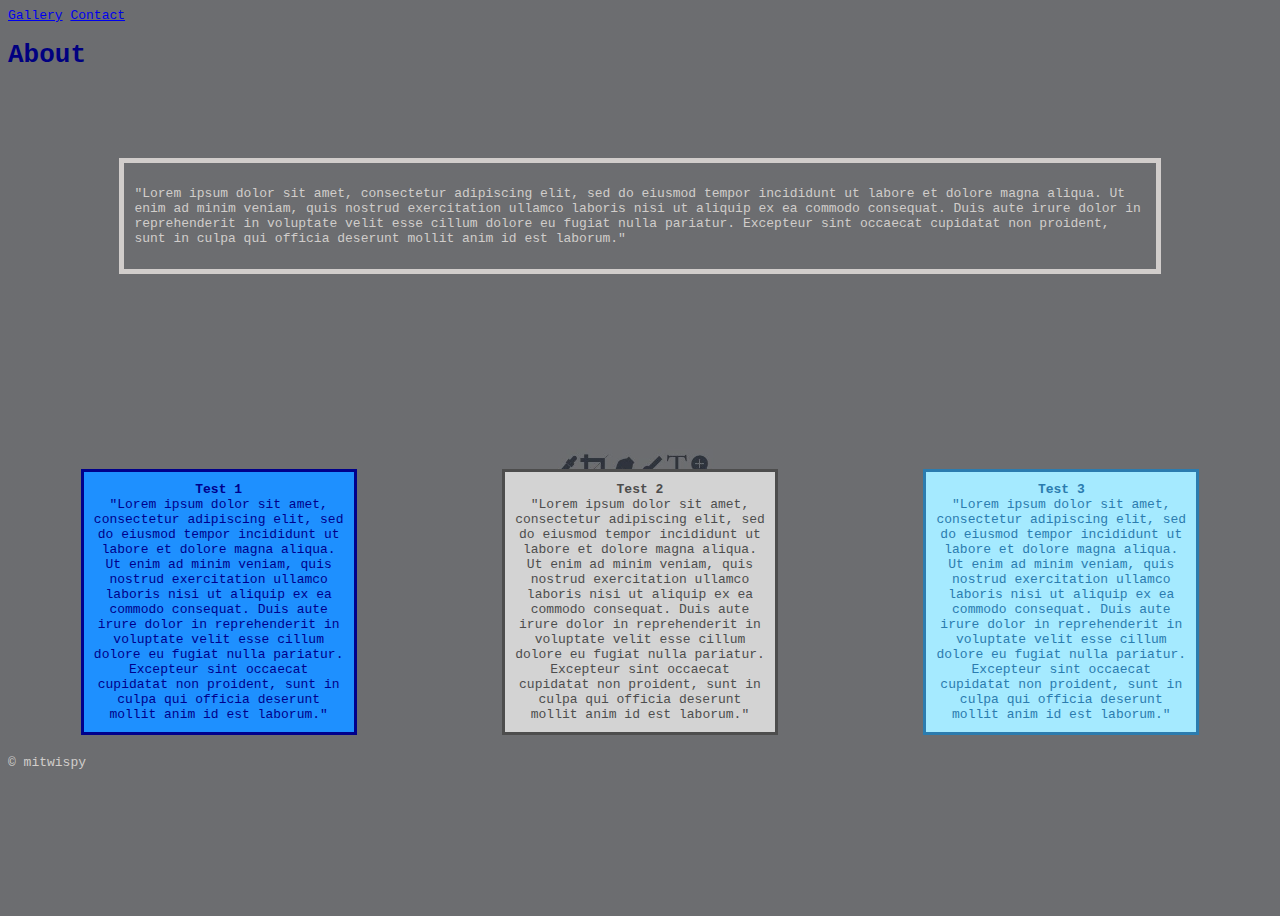
<file: index.html>
<!DOCTYPE html>
<html lang="en">

<head>
    <meta charset="utf-8">
    <title>Will o' the Wisp</title>
    <link rel="stylesheet" type="text/css" href="resources/css/styles.css">
    <style>

    </style>

</head>

<body>

    <header>
        <nav>
            <a href="gallery.html">Gallery</a>
            <a href="contact.html">Contact</a>
        </nav>
    </header>

    <h1 style="color:navy">About</h1>

    <main>
<br><br><br><br>
        <div class="centered">
            <p>"Lorem ipsum dolor sit amet, consectetur adipiscing elit, sed do eiusmod tempor incididunt ut labore et dolore magna aliqua. Ut enim ad minim veniam, quis nostrud exercitation ullamco laboris nisi ut aliquip ex ea commodo consequat. Duis aute irure dolor in reprehenderit in voluptate velit esse cillum dolore eu fugiat nulla pariatur. Excepteur sint occaecat cupidatat non proident, sunt in culpa qui officia deserunt mollit anim id est laborum."</p>

        </div>
<br><br><br><br><br><br><br><br><br><br><br><br>
            <div class="formatboi">
                <p id="box" class="item"><strong>Test 1</strong><br>"Lorem ipsum dolor sit amet, consectetur adipiscing elit, sed do eiusmod tempor incididunt ut labore et dolore magna aliqua. Ut enim ad minim veniam, quis nostrud exercitation ullamco laboris nisi ut aliquip ex ea commodo consequat. Duis aute irure dolor in reprehenderit in voluptate velit esse cillum dolore eu fugiat nulla pariatur. Excepteur sint occaecat cupidatat non proident, sunt in culpa qui officia deserunt mollit anim id est laborum."
                </p>
                
                <p id="boxing" class="item"><strong>Test 2</strong><br>"Lorem ipsum dolor sit amet, consectetur adipiscing elit, sed do eiusmod tempor incididunt ut labore et dolore magna aliqua. Ut enim ad minim veniam, quis nostrud exercitation ullamco laboris nisi ut aliquip ex ea commodo consequat. Duis aute irure dolor in reprehenderit in voluptate velit esse cillum dolore eu fugiat nulla pariatur. Excepteur sint occaecat cupidatat non proident, sunt in culpa qui officia deserunt mollit anim id est laborum."</p>
                
                <p id="boxer" class="item"><strong>Test 3</strong><br>"Lorem ipsum dolor sit amet, consectetur adipiscing elit, sed do eiusmod tempor incididunt ut labore et dolore magna aliqua. Ut enim ad minim veniam, quis nostrud exercitation ullamco laboris nisi ut aliquip ex ea commodo consequat. Duis aute irure dolor in reprehenderit in voluptate velit esse cillum dolore eu fugiat nulla pariatur. Excepteur sint occaecat cupidatat non proident, sunt in culpa qui officia deserunt mollit anim id est laborum."</p>

            </div>

    </main>
    
    <br><footer>&copy; mitwispy</footer>

</body>
</html>
</file>
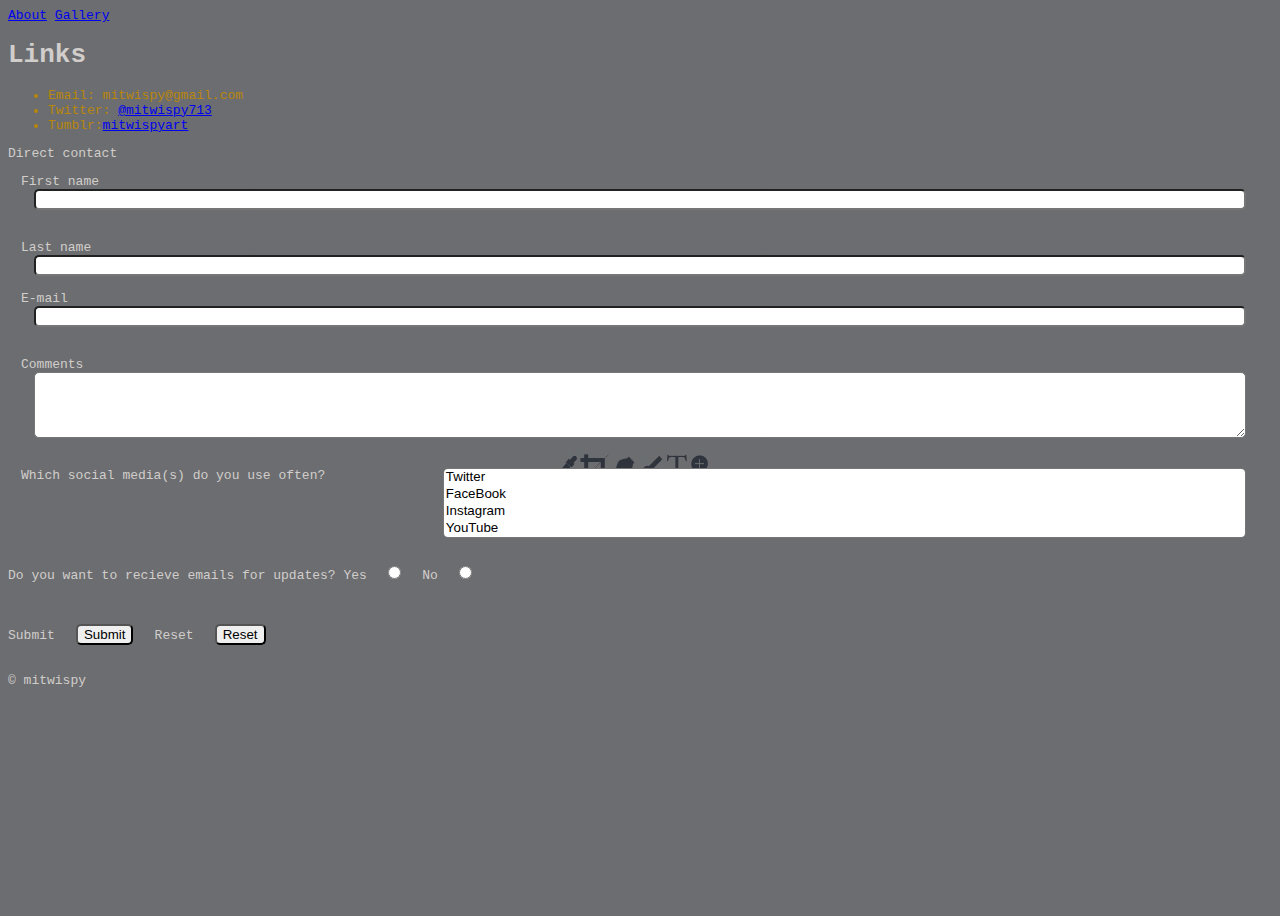
<file: contact.html>
<!DOCTYPE html>
<html lang="en">

<head>
    <meta charset="utf-8">
    <title>Contact</title>
    <link rel="stylesheet" type="text/css" href="resources/css/styles.css">
</head>

<body>

    <header>
        <nav>
            <a href="index.html">About</a>
            <a href="gallery.html">Gallery</a>
        </nav>
    </header>
    <main>
        <h1>Links</h1>
        <p>
            <ul>
                <li>Email: mitwispy@gmail.com
                <li>Twitter: <a href="https://twitter.com/mitwispy713">@mitwispy713</a>
                <li>Tumblr:<a href="https://mitwispyart.tumblr.com/">mitwispyart</a>
            </ul>
            <p>Direct contact</p>

            <form action="results.html">
                <p class="pleasework">
                    <label for="firstname">First name</label>
                    <input type="text" name="firstname" id="firstname">
                    <br><br>
                    <label for="lastname">Last name</label>
                    <input for="text" name="lastname" id="lastname">
                    <br>
                    <label for="email">E-mail</label>
                    <input type="text" name="email" id="email">
                </p>
                <br><br>
                <p class="pleasework">
                    <label for="comments">Comments</label>
                    <textarea name="comments" id="comments" rows="4" cols="30"></textarea>
                </p>
                <br><br>
                <p class="pleasework2">

                    <label for="socialmedia">Which social media(s) do you use often?</label>
                    <select name="socialmedia" id="socialmedia" multiple>
                        <option value="twit">Twitter</option>
                        <option value="face">FaceBook</option>
                        <option value="inst">Instagram</option>
                        <option value="you">YouTube</option>
                        <option value="tumb">Tumblr</option>
                        <option value="tik">TikTok</option>
                    </select>

                </p>

                <br>
                <p>
                    <label for="emailupdates">Do you want to recieve emails for updates?</label>

                    <label for="yes">Yes</label>
                    <input type="radio" name="emailupdates" value="yes">

                    <label for="no">No</label>
                    <input type="radio" name="emailupdates" value="no">
                </p>
                <br>
                <p class="pleasewor">
                    <label for="submit">Submit</label>
                    <input type="submit" id="submit">

                    <label for="reset">Reset</label>
                    <input type="reset" id="reset">

                </p>

            </form>
    </main>
<br>
    <footer>&copy; mitwispy</footer>
</body></html>
</file>
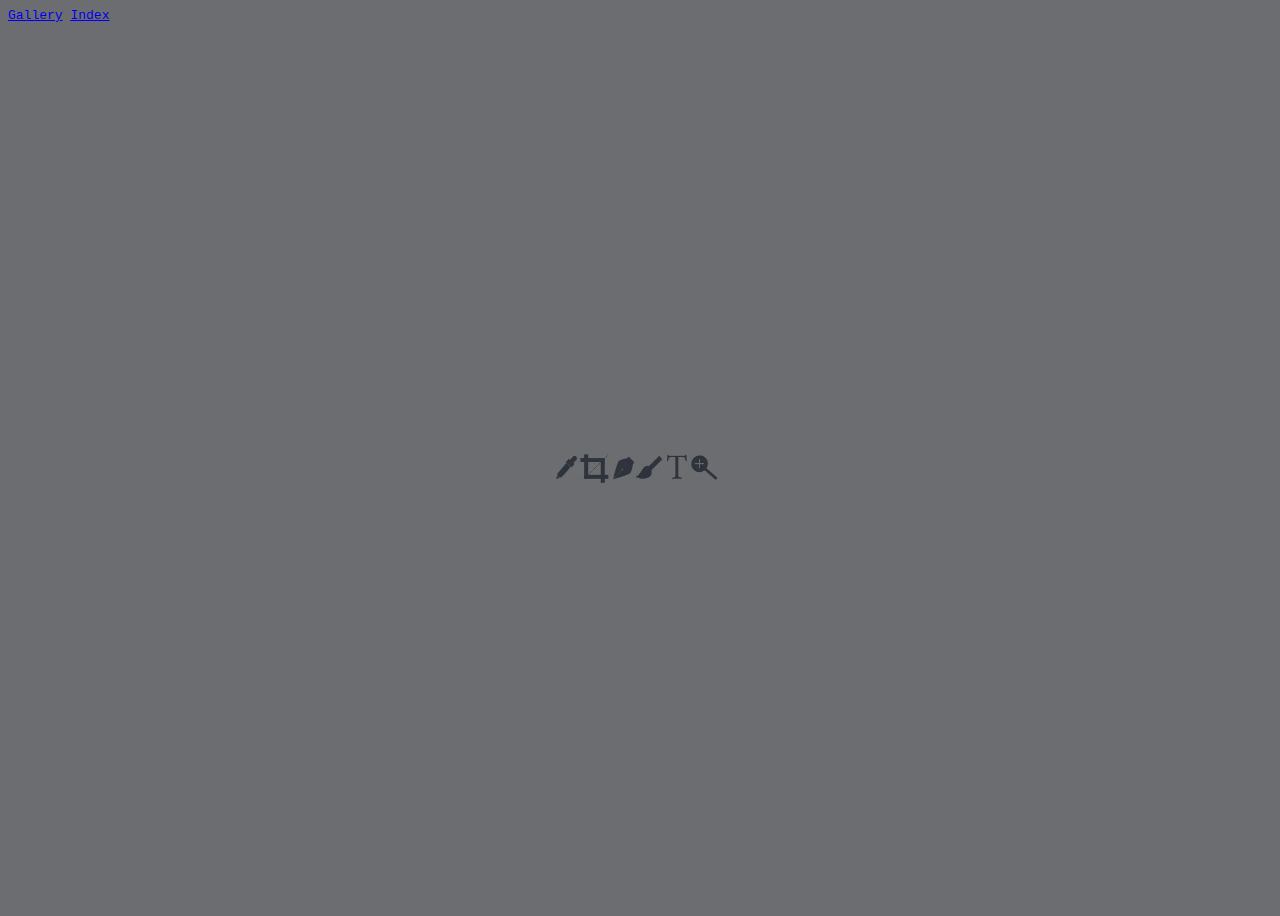
<file: contacttest.html>
<!DOCTYPE html>
<html lang="en">
<head>
    <meta charset="utf-8">
    <title>Contact test</title>
    <link rel="stylesheet" type="text/css" href="resources/css/styles.css">
</head>
<body>
    
    <header>
        <nav>
            <a href="gallery.html">Gallery</a>
            <a href="index.html">Index</a>
        </nav>
    </header>
    
    <forms>
    

        
        
    
    
    
    
    
    
    </forms>
</body>
</html>
</file>
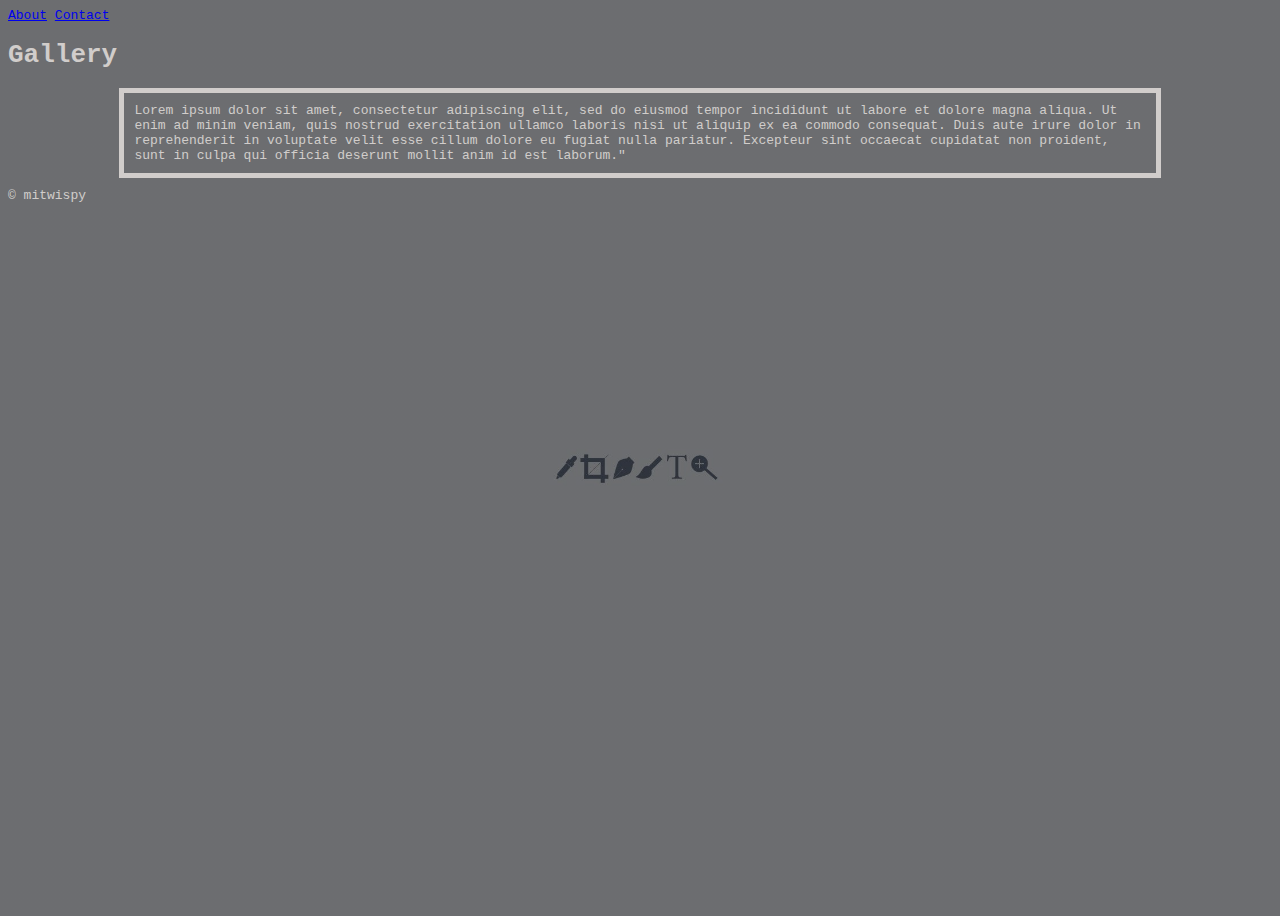
<file: gallery.html>
<!DOCTYPE html>
<html lang="en">

<head>
    <meta charset="utf-8">
    <title>Gallery</title>
    <link rel="stylesheet" type="text/css" href="resources/css/styles.css">
</head>

<header>
    <nav>
        <a href="index.html">About</a>
        <a href="contact.html">Contact</a>
    </nav>
</header>
<body>
    <main>
        <h1>Gallery</h1>
        <p id class=centered>Lorem ipsum dolor sit amet, consectetur adipiscing elit, sed do eiusmod tempor incididunt ut labore et dolore magna aliqua. Ut enim ad minim veniam, quis nostrud exercitation ullamco laboris nisi ut aliquip ex ea commodo consequat. Duis aute irure dolor in reprehenderit in voluptate velit esse cillum dolore eu fugiat nulla pariatur. Excepteur sint occaecat cupidatat non proident, sunt in culpa qui officia deserunt mollit anim id est laborum."</p>
    </main>
<footer>&copy; mitwispy</footer>
</body>
</html>
</file>
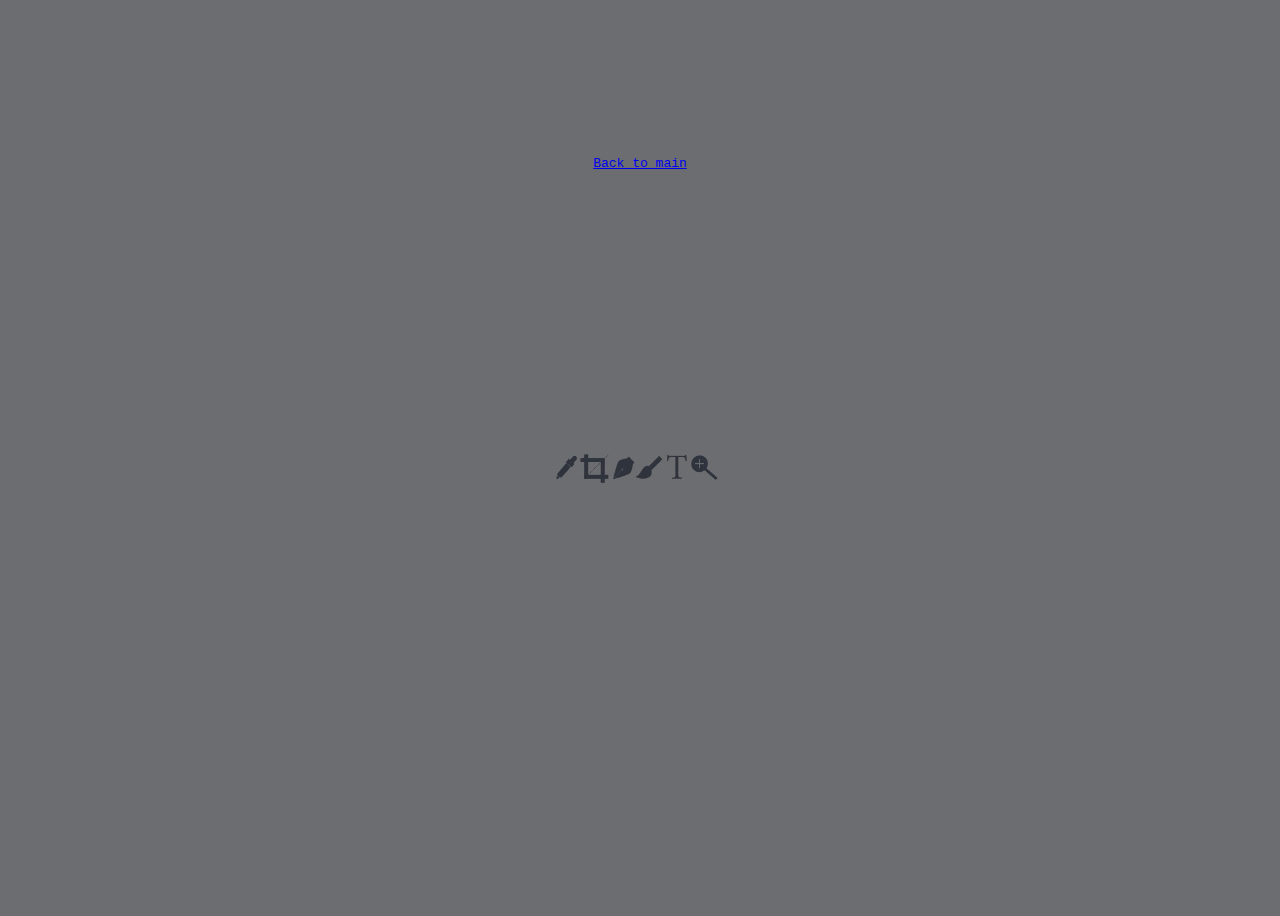
<file: results.html>
<!DOCTYPE html>
<html lang="en">
<head>
    <meta charset="utf-8">
    <title>My Title</title>
    <link rel="stylesheet" type="text/css" href="resources/css/styles.css">
</head>
<main>
    <br><br><br>
    <br><br><br>
    <br><br><br>
    <p class="middle"><a href="index.html">Back to main</a></p>
    </main>
</html>
</file>
<file: resources/css/styles.css>
@media screen and (max-width:30rem) {}

li {
    color: darkgoldenrod
}

h2 {
    color: azure
}

.peri {
    color: #b9c9ff
}

.fontbig {
    font-size: 20px;
}

#fontheavy {
    font-weight: 700;
}

#contentp {
    color: gray
}

body {
    color: #d1cdcb;
    background-color: antiquewhite;
    font-family: monospace;
}

.centered {
    padding: 10px 10px 10px 10px;
    border: 5px solid;
    margin: 10px auto 10px auto;
    width: 80%
}

.centerstyle {
    font-weight: 900;
    font-style: italic;
    color: darkblue
}

#box {
    text-align: center;
    color: darkblue;
    background-color: dodgerblue;
    padding: 10px 10px 10px 10px;
    border: 3px solid;
    margin: 5px auto 5px auto;
}

#boxing {
    text-align: center;
    color: #4d4d4d;
    background-color: lightgray;
    padding: 10px 10px 10px 10px;
    border: 3px solid;
    margin: 5px auto 5px auto;
}

#boxer {
    text-align: center;
    color: #2b7caf;
    background-color: #a5eaff;
    padding: 10px 10px 10px 10px;
    border: 3px solid;
    margin: 5px auto 5px auto;
}

.formatboi {
    display: flex;
    justify-content: space-around;
}

@media screen and (max-width:30rem) {
    .formatboi {
        flex-direction: column;
    }
}

.item {
    width: 250px;
    
}

.middle {
    text-align: center;
    font-weight: 600px;
}

form label {
    flex-basis: 33%;
    
}

form input, textarea, select {
    flex: 1;
    margin: 0 1em;
    border-radius: 5px; 
}

.pleasework {
    flex: 1;
    margin: 0 1em;
    border-radius: 5px;
    align-items: left;
    display: flex;
    flex-direction: column;
    justify-content: left;
}

.pleasework2 {
    flex: auto;
    margin: 0 1em;
    border-radius: 5px;
    display: flex;
}

body {
    background-image: linear-gradient(rgba(0, 0, 0, 0.5), rgba(0, 0, 0, 0.5)), url(../images/background.png);
    background-size: cover;
    background-position: center;
    display: flex;
    flex-direction: column;
    min-height: 100vh;
    
    
}
</file>
